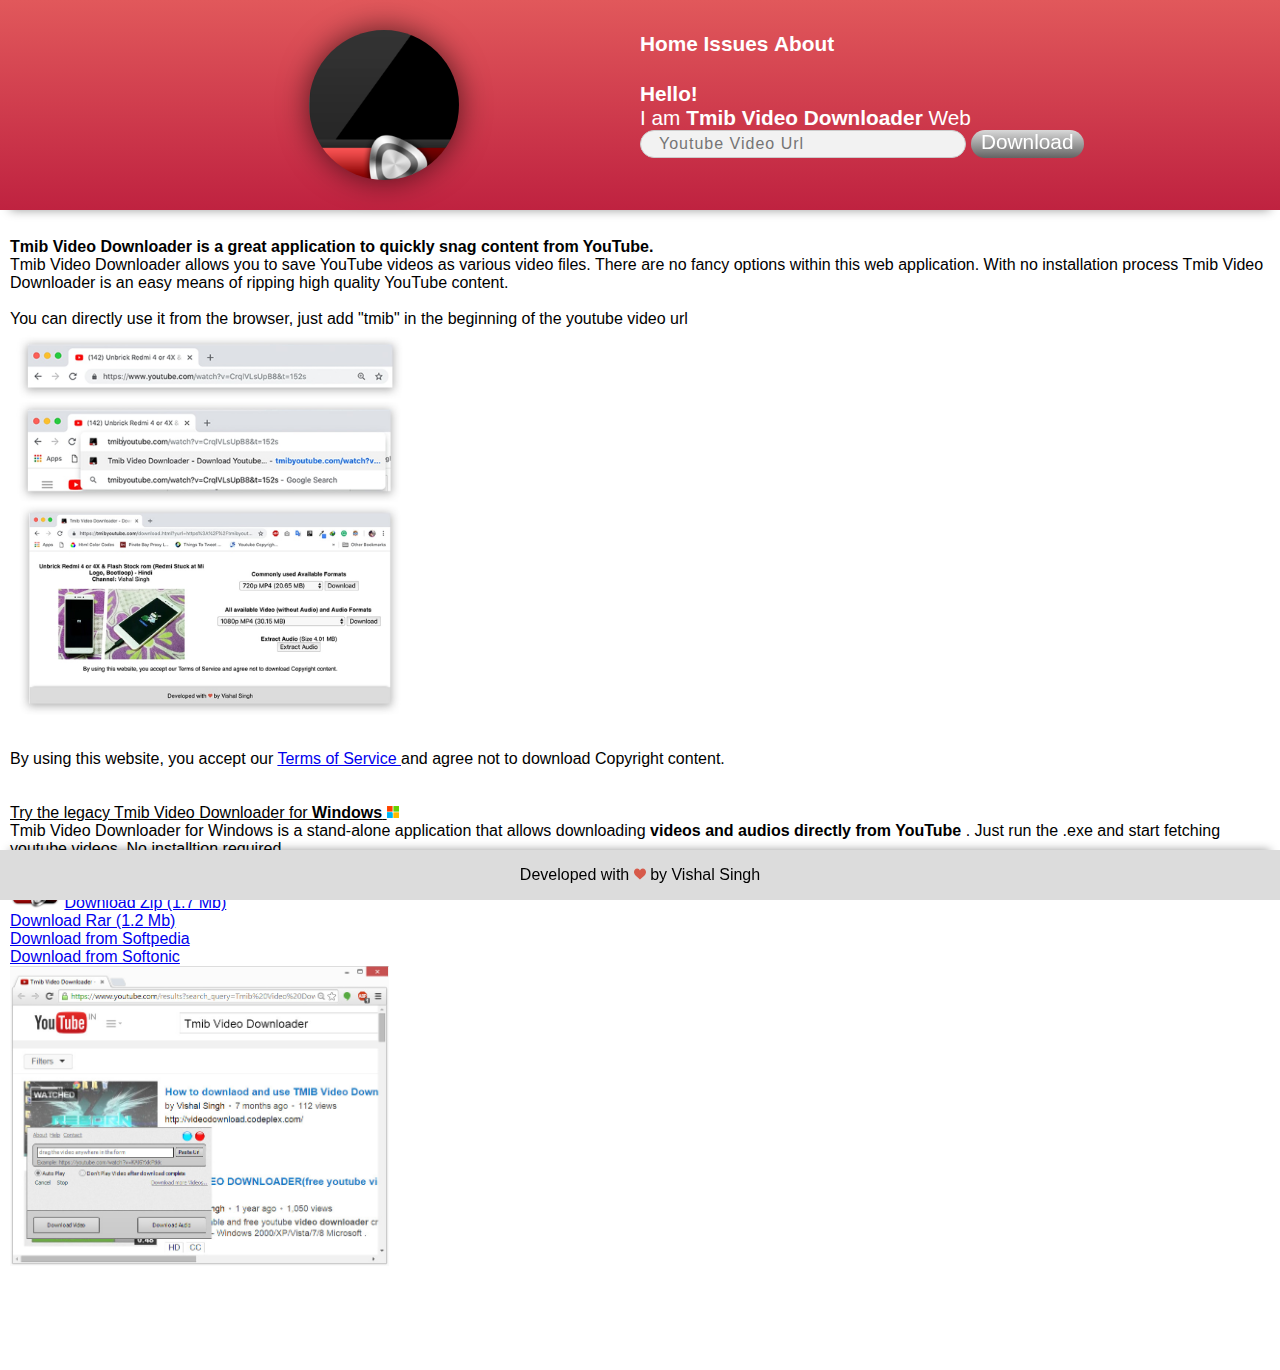
<file: index.html>
<!DOCTYPE html>
<html lang="en">
<head>
    <meta charset="UTF-8">
    <title>Download Youtube Video - 4k, 1080p and mp3 audio (Tmib Video Downloader)</title>
    <link rel="shortcut icon" type="image/png" href="favicon.png">
    <meta name="theme-color" content="#bf2240">
    <link href="https://fonts.googleapis.com/css?family=Open+Sans" rel="stylesheet">
    <link rel="stylesheet" href="style.css">
    <script src="script.js"></script>
    <meta name="viewport" content="width=device-width, initial-scale=1.0">
    <meta http-equiv="Content-Security-Policy" content="default-src 'self'; font-src 'self' data: fonts.gstatic.com;">
</head>
<body>

<main>

    <div class="main_top_container">
        <div class="flex-container">
            <div class="box1">
                <a href="index.html" class="iconHyperLink">
                <div class="circle_icon">
                </div>
                </a>
            </div>
            <div class="box2">
                <div class="box2-sub">
                    <div class="head-links-container">
                        <li><a href="index.html" class="head-links-underline">Home</a></li>
                        <li><a href="https://github.com/tmibvishal/tmibyoutube/issues" class="head-links-underline">Issues</a></li>
                        <li><a href="about.html" class="head-links-underline">About</a></li>
                    </div>

                    <br>
                    <b>Hello!</b>
                    <br>
                    <typing>
                        I am <b>Tmib Video Downloader</b> Web
                    </typing>
                    <br>

                    <form class="form" action="download.html" method="get" id="form1">
                        <input class="input" type="text" class="form__field" placeholder="Youtube Video Url" name="yurl" id="yurl" required/>
                        <a class="button" type="submit" href="#" id="getVidBut"><span>Download </span></a>
                    </form>
                    <br>
                    <br>

                </div>

            </div>
        </div>
    </div>



    <div class="main_remaining">
        <br>
        <strong>Tmib Video Downloader is a great application to quickly snag content from YouTube.</strong> <br>
        Tmib Video Downloader allows you to save YouTube videos as various video files. There are no fancy options within this web application. With no installation process Tmib Video Downloader is an easy means of ripping high quality YouTube content.
        <br>
        <br>

        <div>
        You can directly use it from the browser, just add "tmib" in the beginning of the youtube video url
            <br><img class="screenshot-fullwidth" src="images/add_url_screenshot.jpg" height="400">
        </div>
        <br>
        By using this website, you accept our <a href="terms.html"> Terms of Service </a>and agree not to download Copyright content.
        <br>
        <br>
        <br>
        <div>
            <u> Try the legacy Tmib Video Downloader for <strong>Windows</strong> </u> <img src="images/mcirosoft_windows_logo" width="12px"> <br>
            Tmib Video Downloader for Windows is a stand-alone application that allows downloading <strong> videos and audios directly from YouTube </strong>. Just run the .exe and start fetching youtube videos. No installtion required. <br>
            <img src="icon.png" height="50px">
            <a href="https://www.zipshare.com/download/eyJhcmNoaXZlSWQiOiI2N2UxMDJmNy0zNzZhLTQwZTUtYTE0Yi1lODE3YTI2YTM3ZDEiLCJlbWFpbCI6InRtaWJ2aXNoYWxAZ21haWwuY29tIn0=">Download Zip (1.7 Mb)</a> <br>
            <a href="https://softpedia-secure-download.com/dl/f29065e6199b861c2186338c263bc129/5c1769d4/100228244/software/internet/Video%20Downloader.rar">Download Rar (1.2 Mb)</a> <br>
            <a href="https://www.softpedia.com/get/Internet/Download-Managers/Tmib-Video-Download.shtml">Download from Softpedia</a> <br>
            <a href="https://tmibvideodownload.en.softonic.com/">Download from Softonic</a> <br>

            <img class="screenshot-fullwidth" src="images/tmibvideodownloader_pc_Screenshot" height="300px">

        </div>
    </div>

    <br>
    <br>
    <br>
    <br>
    <br>
</main>
<footer>
    <div class="footbar">
        <p>Developed with <img src="heart.svg" height="12px"> by Vishal Singh</p>
    </div>
</footer>



</body>
</html>
</file>
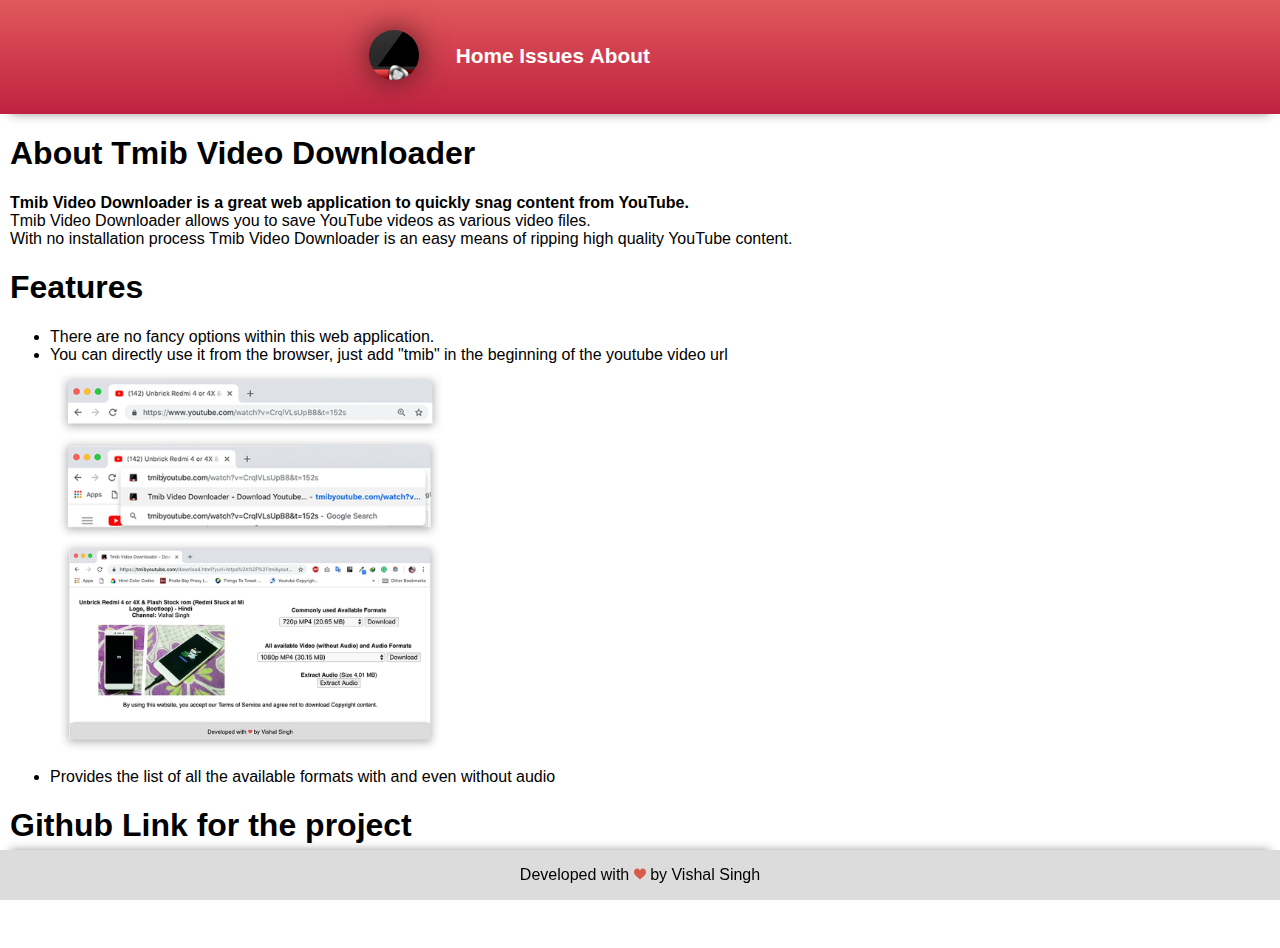
<file: about.html>
<!DOCTYPE html>
<html lang="en">
<head>
    <meta charset="UTF-8">
    <title>About Tmib Video Downloader - Download Youtube Video - 4k, 1080p, mp3 audio</title>
    <link rel="shortcut icon" type="image/png" href="favicon.png">
    <meta name="theme-color" content="#bf2240">
    <link rel="stylesheet" href="style.css">
    <link rel="stylesheet" href="style2.css">
    <meta name="viewport" content="width=device-width, initial-scale=1.0">
</head>
<body>
<div class="main_top_container">
    <div class="container_center_page2">
        <div class="flex-container">
            <div class="box1_page2">
                <a href="index.html" class="iconHyperLink">
                    <span class="circle_icon_2">
                    </span>
                </a>

            </div>
            <div class="box2_page2">
                <div class="box2-sub">
                    <div class="head-links-container">
                        <li><a href="index.html" class="head-links-underline">Home</a></li>
                        <li><a href="https://github.com/tmibvishal/tmibyoutube/issues" class="head-links-underline">Issues</a></li>
                        <li><a href="about.html" class="head-links-underline">About</a></li>
                    </div>
                </div>
            </div>
        </div>
    </div>
</div>

<div id="video">
    <h1>About Tmib Video Downloader</h1>
    <strong>Tmib Video Downloader is a great web application to quickly snag content from YouTube.</strong> <br>
    Tmib Video Downloader allows you to save YouTube videos as various video files.
    <br>With no installation process Tmib Video Downloader is an easy means of ripping high quality YouTube content.
    <h1>Features</h1>
    <ul>
        <li>There are no fancy options within this web application.</li>
        <li>You can directly use it from the browser, just add "tmib" in the beginning of the youtube video url
        <br><img class="screenshot-fullwidth" src="images/add_url_screenshot.jpg" height="400"></li>
        <li>Provides the list of all the available formats with and even without audio</li>
    </ul>
    <h1>Github Link for the project</h1>
    <a style="margin-left: 20px;" href="https://github.com/tmibvishal/tmibyoutube">https://github.com/tmibvishal/tmibyoutube</a>
</div>


<br>
<br>
<br>
</main>

<footer>
    <div class="footbar">
        <p>Developed with <img src="heart.svg" height="12px"> by Vishal Singh</p>
    </div>
</footer>
</body>
</html>
</file>
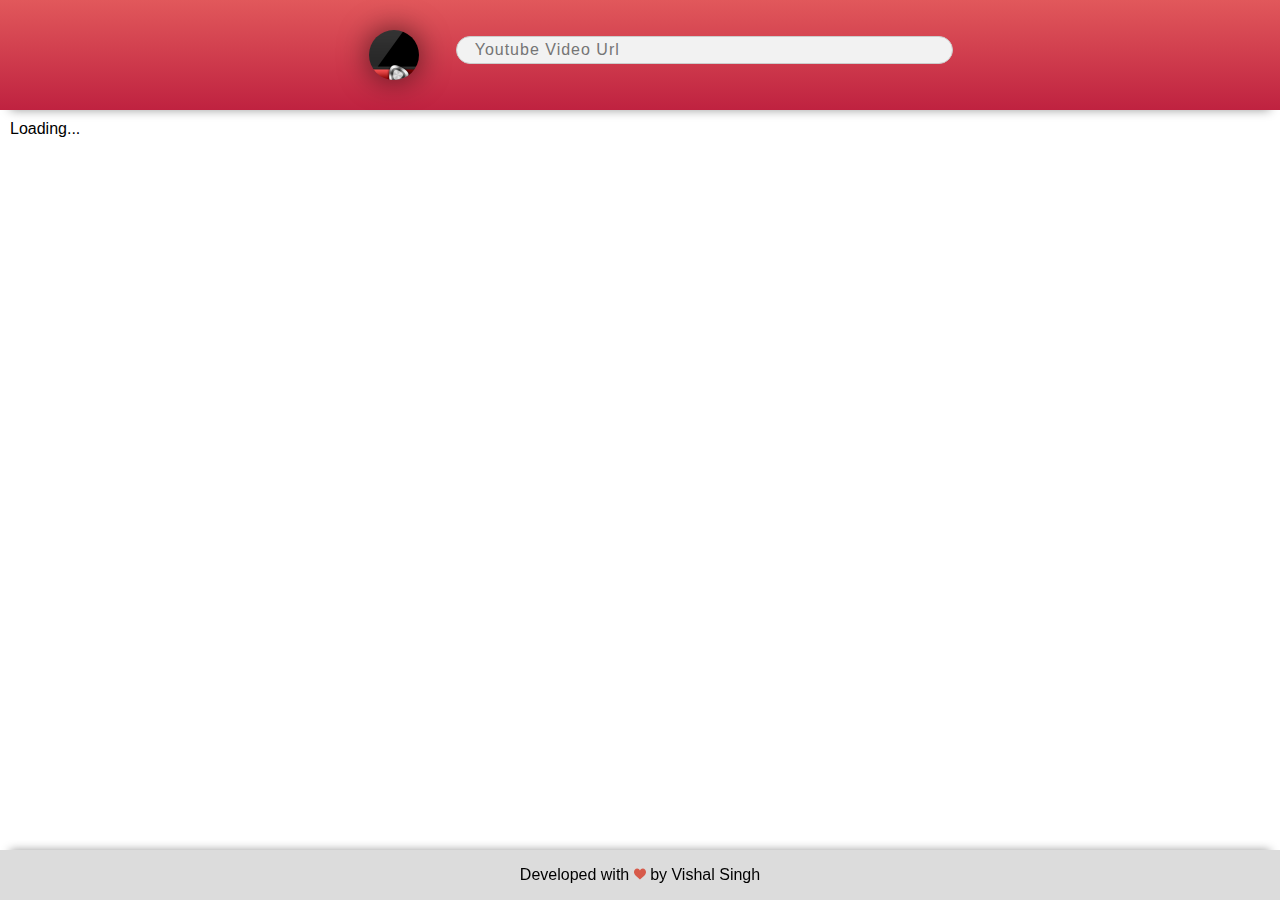
<file: download.htm>
<!DOCTYPE html>
<html lang="en">
<head>
    <meta charset="UTF-8">
    <title>Tmib Video Downloader - Download Youtube Video - 4k, 1080p</title>
    <link rel="stylesheet" href="style.css">
    <meta name="viewport" content="width=device-width, initial-scale=1.0">
    <script src="https://ajax.googleapis.com/ajax/libs/jquery/3.3.1/jquery.min.js"></script>
    <script src="script2.js">
    </script>
</head>
<body>
<main>
    <div class="main_top_container">
        <div class="container_center_page2">
            <div class="flex-container">
                <div class="box1_page2">
                    <span class="circle_icon_2">
                    </span>

                </div>
                <div class="box2_page2">
                    <div class="box2-sub">
                        <form class="form">
                            <input class="input" type="email" class="form__field" placeholder="Youtube Video Url"
                                   style="!important; width: 100%;"/>
                        </form>
                    </div>
                </div>
            </div>
        </div>
    </div>

    <div id="video">
        Loading...
    </div>

    <br>
    <br>
    <br>
</main>

<footer>
    <div class="footbar">
        <p>Developed with <img src="heart.svg" height="12px"> by Vishal Singh</p>
    </div>
</footer>



</body>
</html>
</file>
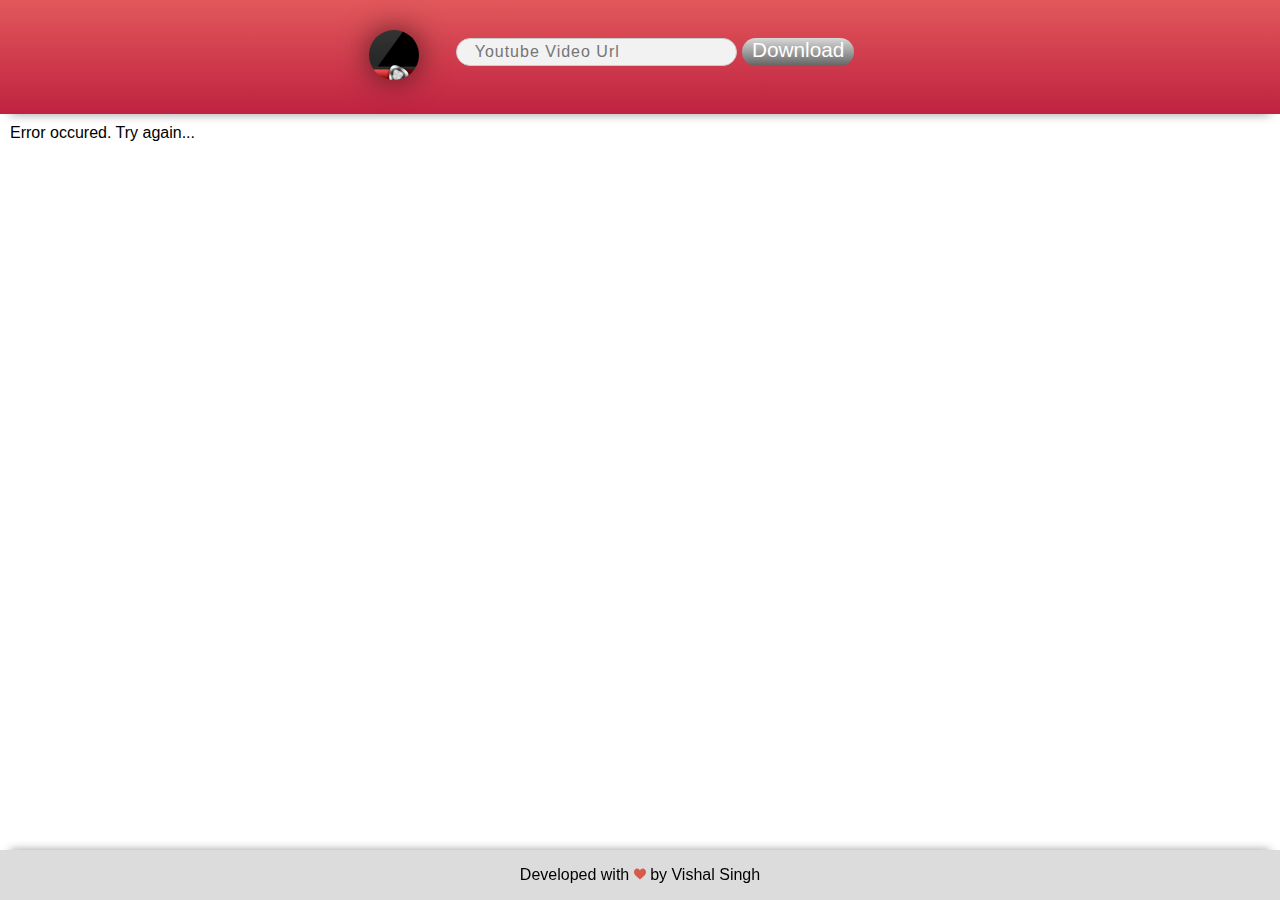
<file: download.html>
<!DOCTYPE html>
<html lang="en">
<head>
    <meta charset="UTF-8">
    <title>Tmib Video Downloader - Download Youtube Video - 4k, 1080p, mp3 audio</title>
    <link rel="shortcut icon" type="image/png" href="favicon.png">
    <meta name="theme-color" content="#bf2240">
    <link rel="stylesheet" href="style.css">
    <link rel="stylesheet" href="style2.css">
    <meta name="viewport" content="width=device-width, initial-scale=1.0">
    <script src="https://ajax.googleapis.com/ajax/libs/jquery/3.3.1/jquery.min.js"></script>
    <script src="script2.js">
    </script>
</head>
<body>
<main>
    <div class="main_top_container">
        <div class="container_center_page2">
            <div class="flex-container">
                <div class="box1_page2">
                    <a href="index.html" class="iconHyperLink">
                    <span class="circle_icon_2">
                    </span>
                    </a>

                </div>
                <div class="box2_page2">
                    <div class="box2-sub">
                        <form class="form" action="download.html" method="get" id="form1">
                            <input class="input" type="text" class="form__field" placeholder="Youtube Video Url"
                                   style="!important; width: 56%;" name="yurl" id="yurl" required/>
                            <a class="button" type="submit" href="#" id="getVidBut"><span>Download </span></a>
                        </form>
                    </div>
                </div>
            </div>
        </div>
    </div>

    <div id="video">
        Loading...
    </div>


    <br>
    <br>
    <br>
</main>

<footer>
    <div class="footbar">
        <p>Developed with <img src="heart.svg" height="12px"> by Vishal Singh</p>
    </div>
</footer>



</body>
</html>
</file>
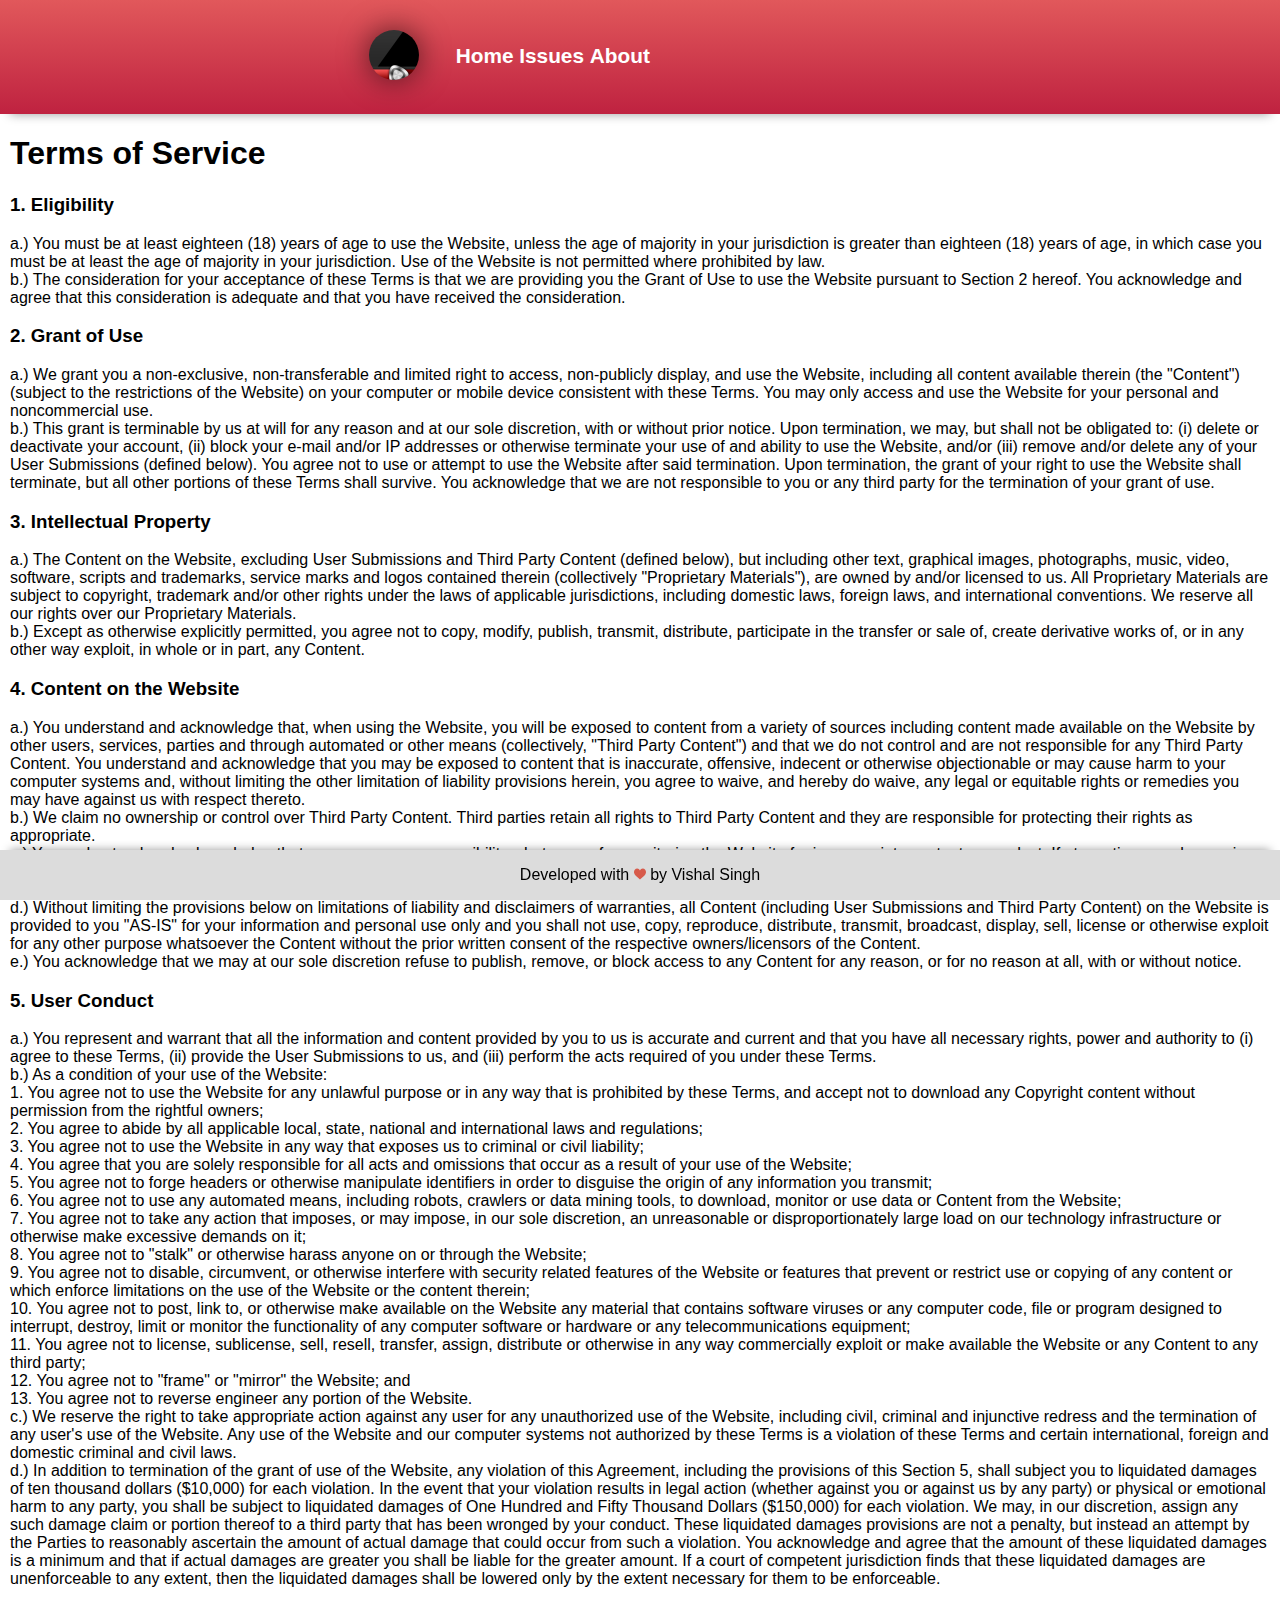
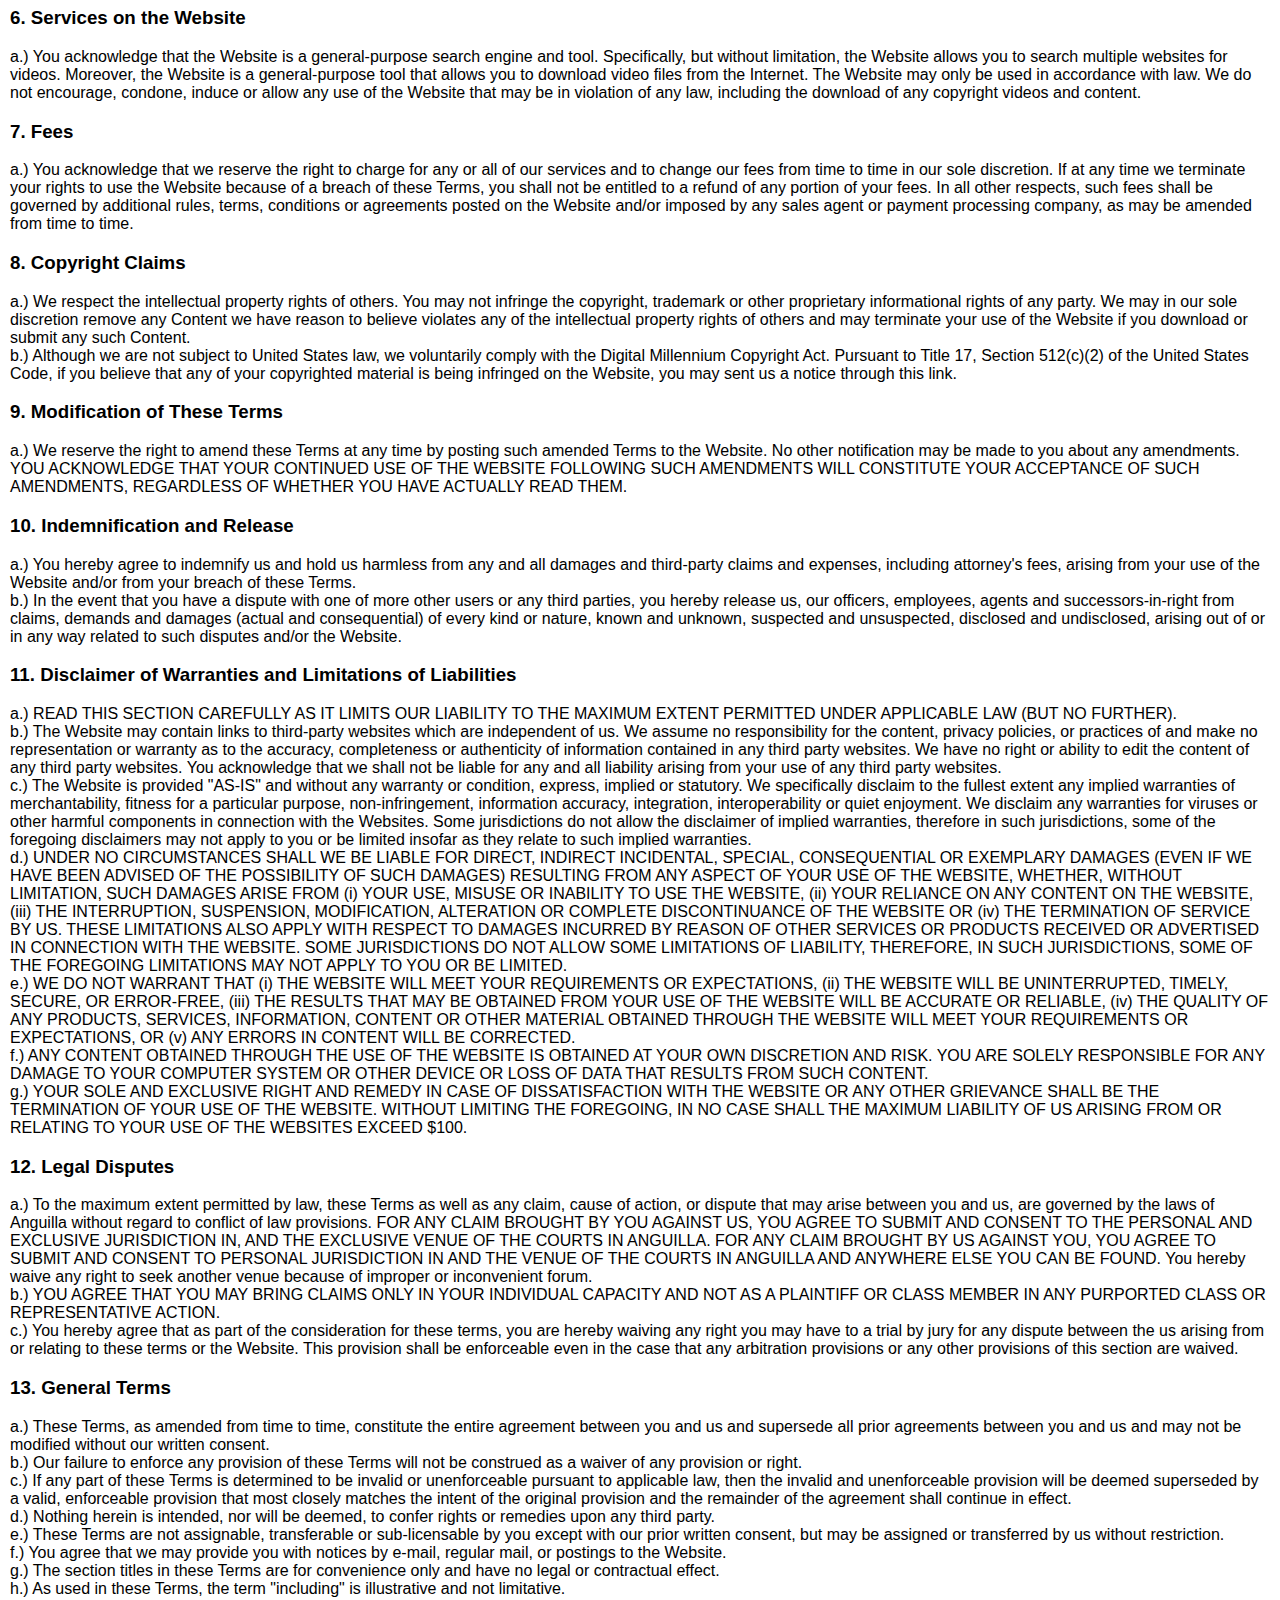
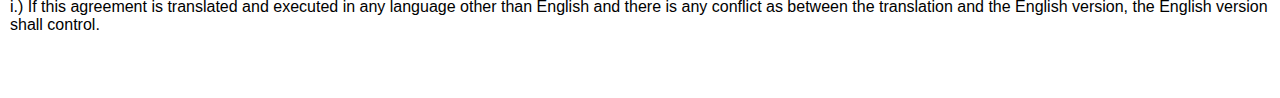
<file: terms.html>
<!DOCTYPE html>
<html lang="en">
<head>
    <meta charset="UTF-8">
    <title>Terms and Conditions</title>
    <link rel="shortcut icon" type="image/png" href="favicon.png">
    <meta name="theme-color" content="#bf2240">
    <link rel="stylesheet" href="style.css">
    <link rel="stylesheet" href="style2.css">
    <meta name="viewport" content="width=device-width, initial-scale=1.0">
</head>
<body>
<div class="main_top_container">
    <div class="container_center_page2">
        <div class="flex-container">
            <div class="box1_page2">
                <a href="index.html" class="iconHyperLink">
                <span class="circle_icon_2"></span>
                </a>

            </div>
            <div class="box2_page2">
                <div class="box2-sub">
                    <div class="head-links-container">
                        <li><a href="index.html" class="head-links-underline">Home</a></li>
                        <li><a href="https://github.com/tmibvishal/tmibyoutube/issues" class="head-links-underline">Issues</a></li>
                        <li><a href="about.html" class="head-links-underline">About</a></li>
                    </div>
                </div>
            </div>
        </div>
    </div>
</div>

<div id="video">

    <h1>Terms of Service</h1>
    <h3>1. Eligibility</h3>
    a.) You must be at least eighteen (18) years of age to use the Website, unless the age of majority in your
    jurisdiction is greater than eighteen (18) years of age, in which case you must be at least the age of majority in
    your jurisdiction. Use of the Website is not permitted where prohibited by law.
    <br>
    b.) The consideration for your acceptance of these Terms is that we are providing you the Grant of Use to use the
    Website pursuant to Section 2 hereof. You acknowledge and agree that this consideration is adequate and that you
    have received the consideration.


    <h3>2. Grant of Use</h3>
    a.) We grant you a non-exclusive, non-transferable and limited right to access, non-publicly display, and use the
    Website, including all content available therein (the "Content") (subject to the restrictions of the Website) on
    your computer or mobile device consistent with these Terms. You may only access and use the Website for your
    personal and noncommercial use.
    <br>
    b.) This grant is terminable by us at will for any reason and at our sole discretion, with or without prior notice.
    Upon termination, we may, but shall not be obligated to: (i) delete or deactivate your account, (ii) block your
    e-mail and/or IP addresses or otherwise terminate your use of and ability to use the Website, and/or (iii) remove
    and/or delete any of your User Submissions (defined below). You agree not to use or attempt to use the Website after
    said termination. Upon termination, the grant of your right to use the Website shall terminate, but all other
    portions of these Terms shall survive. You acknowledge that we are not responsible to you or any third party for the
    termination of your grant of use.


    <h3>3. Intellectual Property</h3>
    a.) The Content on the Website, excluding User Submissions and Third Party Content (defined below), but including
    other text, graphical images, photographs, music, video, software, scripts and trademarks, service marks and logos
    contained therein (collectively "Proprietary Materials"), are owned by and/or licensed to us. All Proprietary
    Materials are subject to copyright, trademark and/or other rights under the laws of applicable jurisdictions,
    including domestic laws, foreign laws, and international conventions. We reserve all our rights over our Proprietary
    Materials.
    <br>
    b.) Except as otherwise explicitly permitted, you agree not to copy, modify, publish, transmit, distribute,
    participate in the transfer or sale of, create derivative works of, or in any other way exploit, in whole or in
    part, any Content.


    <h3>4. Content on the Website</h3>
    a.) You understand and acknowledge that, when using the Website, you will be exposed to content from a variety of
    sources including content made available on the Website by other users, services, parties and through automated or
    other means (collectively, "Third Party Content") and that we do not control and are not responsible for any Third
    Party Content. You understand and acknowledge that you may be exposed to content that is inaccurate, offensive,
    indecent or otherwise objectionable or may cause harm to your computer systems and, without limiting the other
    limitation of liability provisions herein, you agree to waive, and hereby do waive, any legal or equitable rights or
    remedies you may have against us with respect thereto.
    <br>
    b.) We claim no ownership or control over Third Party Content. Third parties retain all rights to Third Party
    Content and they are responsible for protecting their rights as appropriate.
    <br>
    c.) You understand and acknowledge that we assume no responsibility whatsoever for monitoring the Website for
    inappropriate content or conduct. If at any time we choose, in our sole discretion, to monitor such content, we
    assume no responsibility for such content, have no obligation to modify or remove any such content (including User
    Submissions and Third Party Content), and assume no responsibility for the conduct of others submitting any such
    content (including User Submissions and Third Party Content).
    <br>
    d.) Without limiting the provisions below on limitations of liability and disclaimers of warranties, all Content
    (including User Submissions and Third Party Content) on the Website is provided to you "AS-IS" for your information
    and personal use only and you shall not use, copy, reproduce, distribute, transmit, broadcast, display, sell,
    license or otherwise exploit for any other purpose whatsoever the Content without the prior written consent of the
    respective owners/licensors of the Content.
    <br>
    e.) You acknowledge that we may at our sole discretion refuse to publish, remove, or block access to any Content for
    any reason, or for no reason at all, with or without notice.


    <h3>5. User Conduct</h3>
    a.) You represent and warrant that all the information and content provided by you to us is accurate and current and
    that you have all necessary rights, power and authority to (i) agree to these Terms, (ii) provide the User
    Submissions to us, and (iii) perform the acts required of you under these Terms.
    <br>
    b.) As a condition of your use of the Website:
    <br>
    1. You agree not to use the Website for any unlawful purpose or in any way that is prohibited by these Terms, and
    accept not to download any Copyright content without permission from the rightful owners;
    <br>2. You agree to abide by all applicable local, state, national and international laws and regulations;
    <br>3. You agree not to use the Website in any way that exposes us to criminal or civil liability;
    <br>4. You agree that you are solely responsible for all acts and omissions that occur as a result of your use of
    the Website;
    <br>5. You agree not to forge headers or otherwise manipulate identifiers in order to disguise the origin of any
    information you transmit;
    <br>6. You agree not to use any automated means, including robots, crawlers or data mining tools, to download,
    monitor or use data or Content from the Website;
    <br>7. You agree not to take any action that imposes, or may impose, in our sole discretion, an unreasonable or
    disproportionately large load on our technology infrastructure or otherwise make excessive demands on it;
    <br>8. You agree not to "stalk" or otherwise harass anyone on or through the Website;
    <br>9. You agree not to disable, circumvent, or otherwise interfere with security related features of the Website or
    features that prevent or restrict use or copying of any content or which enforce limitations on the use of the
    Website or the content therein;
    <br>10. You agree not to post, link to, or otherwise make available on the Website any material that contains
    software viruses or any computer code, file or program designed to interrupt, destroy, limit or monitor the
    functionality of any computer software or hardware or any telecommunications equipment;
    <br>11. You agree not to license, sublicense, sell, resell, transfer, assign, distribute or otherwise in any way
    commercially exploit or make available the Website or any Content to any third party;
    <br>12. You agree not to "frame" or "mirror" the Website; and
    <br>13. You agree not to reverse engineer any portion of the Website.
    <br>c.) We reserve the right to take appropriate action against any user for any unauthorized use of the Website,
    including civil, criminal and injunctive redress and the termination of any user's use of the Website. Any use of
    the Website and our computer systems not authorized by these Terms is a violation of these Terms and certain
    international, foreign and domestic criminal and civil laws.

    <br>d.) In addition to termination of the grant of use of the Website, any violation of this Agreement, including
    the provisions of this Section 5, shall subject you to liquidated damages of ten thousand dollars ($10,000) for each
    violation. In the event that your violation results in legal action (whether against you or against us by any party)
    or physical or emotional harm to any party, you shall be subject to liquidated damages of One Hundred and Fifty
    Thousand Dollars ($150,000) for each violation. We may, in our discretion, assign any such damage claim or portion
    thereof to a third party that has been wronged by your conduct. These liquidated damages provisions are not a
    penalty, but instead an attempt by the Parties to reasonably ascertain the amount of actual damage that could occur
    from such a violation. You acknowledge and agree that the amount of these liquidated damages is a minimum and that
    if actual damages are greater you shall be liable for the greater amount. If a court of competent jurisdiction finds
    that these liquidated damages are unenforceable to any extent, then the liquidated damages shall be lowered only by
    the extent necessary for them to be enforceable.


    <h3>6. Services on the Website</h3>
    a.) You acknowledge that the Website is a general-purpose search engine and tool. Specifically, but without
    limitation, the Website allows you to search multiple websites for videos. Moreover, the Website is a
    general-purpose tool that allows you to download video files from the Internet. The Website may only be used in
    accordance with law. We do not encourage, condone, induce or allow any use of the Website that may be in violation
    of any law, including the download of any copyright videos and content.


    <h3>7. Fees</h3>
    a.) You acknowledge that we reserve the right to charge for any or all of our services and to change our fees from
    time to time in our sole discretion. If at any time we terminate your rights to use the Website because of a breach
    of these Terms, you shall not be entitled to a refund of any portion of your fees. In all other respects, such fees
    shall be governed by additional rules, terms, conditions or agreements posted on the Website and/or imposed by any
    sales agent or payment processing company, as may be amended from time to time.


    <h3>8. Copyright Claims</h3>
    a.) We respect the intellectual property rights of others. You may not infringe the copyright, trademark or other
    proprietary informational rights of any party. We may in our sole discretion remove any Content we have reason to
    believe violates any of the intellectual property rights of others and may terminate your use of the Website if you
    download or submit any such Content.
    <br>
    b.) Although we are not subject to United States law, we voluntarily comply with the Digital Millennium Copyright
    Act. Pursuant to Title 17, Section 512(c)(2) of the United States Code, if you believe that any of your copyrighted
    material is being infringed on the Website, you may sent us a notice through this link.


    <h3>9. Modification of These Terms</h3>
    a.) We reserve the right to amend these Terms at any time by posting such amended Terms to the Website. No other
    notification may be made to you about any amendments. YOU ACKNOWLEDGE THAT YOUR CONTINUED USE OF THE WEBSITE
    FOLLOWING SUCH AMENDMENTS WILL CONSTITUTE YOUR ACCEPTANCE OF SUCH AMENDMENTS, REGARDLESS OF WHETHER YOU HAVE
    ACTUALLY READ THEM.
    <br>

    <h3>10. Indemnification and Release</h3>
    a.) You hereby agree to indemnify us and hold us harmless from any and all damages and third-party claims and
    expenses, including attorney's fees, arising from your use of the Website and/or from your breach of these Terms.
    <br>
    b.) In the event that you have a dispute with one of more other users or any third parties, you hereby release us,
    our officers, employees, agents and successors-in-right from claims, demands and damages (actual and consequential)
    of every kind or nature, known and unknown, suspected and unsuspected, disclosed and undisclosed, arising out of or
    in any way related to such disputes and/or the Website.


    <h3>11. Disclaimer of Warranties and Limitations of Liabilities</h3>
    a.) READ THIS SECTION CAREFULLY AS IT LIMITS OUR LIABILITY TO THE MAXIMUM EXTENT PERMITTED UNDER APPLICABLE LAW (BUT
    NO FURTHER).
    <br>
    b.) The Website may contain links to third-party websites which are independent of us. We assume no responsibility
    for the content, privacy policies, or practices of and make no representation or warranty as to the accuracy,
    completeness or authenticity of information contained in any third party websites. We have no right or ability to
    edit the content of any third party websites. You acknowledge that we shall not be liable for any and all liability
    arising from your use of any third party websites.
    <br>
    c.) The Website is provided "AS-IS" and without any warranty or condition, express, implied or statutory. We
    specifically disclaim to the fullest extent any implied warranties of merchantability, fitness for a particular
    purpose, non-infringement, information accuracy, integration, interoperability or quiet enjoyment. We disclaim any
    warranties for viruses or other harmful components in connection with the Websites. Some jurisdictions do not allow
    the disclaimer of implied warranties, therefore in such jurisdictions, some of the foregoing disclaimers may not
    apply to you or be limited insofar as they relate to such implied warranties.
    <br>
    d.) UNDER NO CIRCUMSTANCES SHALL WE BE LIABLE FOR DIRECT, INDIRECT INCIDENTAL, SPECIAL, CONSEQUENTIAL OR EXEMPLARY
    DAMAGES (EVEN IF WE HAVE BEEN ADVISED OF THE POSSIBILITY OF SUCH DAMAGES) RESULTING FROM ANY ASPECT OF YOUR USE OF
    THE WEBSITE, WHETHER, WITHOUT LIMITATION, SUCH DAMAGES ARISE FROM (i) YOUR USE, MISUSE OR INABILITY TO USE THE
    WEBSITE, (ii) YOUR RELIANCE ON ANY CONTENT ON THE WEBSITE, (iii) THE INTERRUPTION, SUSPENSION, MODIFICATION,
    ALTERATION OR COMPLETE DISCONTINUANCE OF THE WEBSITE OR (iv) THE TERMINATION OF SERVICE BY US. THESE LIMITATIONS
    ALSO APPLY WITH RESPECT TO DAMAGES INCURRED BY REASON OF OTHER SERVICES OR PRODUCTS RECEIVED OR ADVERTISED IN
    CONNECTION WITH THE WEBSITE. SOME JURISDICTIONS DO NOT ALLOW SOME LIMITATIONS OF LIABILITY, THEREFORE, IN SUCH
    JURISDICTIONS, SOME OF THE FOREGOING LIMITATIONS MAY NOT APPLY TO YOU OR BE LIMITED.
    <br>
    e.) WE DO NOT WARRANT THAT (i) THE WEBSITE WILL MEET YOUR REQUIREMENTS OR EXPECTATIONS, (ii) THE WEBSITE WILL BE
    UNINTERRUPTED, TIMELY, SECURE, OR ERROR-FREE, (iii) THE RESULTS THAT MAY BE OBTAINED FROM YOUR USE OF THE WEBSITE
    WILL BE ACCURATE OR RELIABLE, (iv) THE QUALITY OF ANY PRODUCTS, SERVICES, INFORMATION, CONTENT OR OTHER MATERIAL
    OBTAINED THROUGH THE WEBSITE WILL MEET YOUR REQUIREMENTS OR EXPECTATIONS, OR (v) ANY ERRORS IN CONTENT WILL BE
    CORRECTED.
    <br>
    f.) ANY CONTENT OBTAINED THROUGH THE USE OF THE WEBSITE IS OBTAINED AT YOUR OWN DISCRETION AND RISK. YOU ARE SOLELY
    RESPONSIBLE FOR ANY DAMAGE TO YOUR COMPUTER SYSTEM OR OTHER DEVICE OR LOSS OF DATA THAT RESULTS FROM SUCH CONTENT.
    <br>
    g.) YOUR SOLE AND EXCLUSIVE RIGHT AND REMEDY IN CASE OF DISSATISFACTION WITH THE WEBSITE OR ANY OTHER GRIEVANCE
    SHALL BE THE TERMINATION OF YOUR USE OF THE WEBSITE. WITHOUT LIMITING THE FOREGOING, IN NO CASE SHALL THE MAXIMUM
    LIABILITY OF US ARISING FROM OR RELATING TO YOUR USE OF THE WEBSITES EXCEED $100.


    <h3>12. Legal Disputes</h3>
    a.) To the maximum extent permitted by law, these Terms as well as any claim, cause of action, or dispute that may
    arise between you and us, are governed by the laws of Anguilla without regard to conflict of law provisions. FOR ANY
    CLAIM BROUGHT BY YOU AGAINST US, YOU AGREE TO SUBMIT AND CONSENT TO THE PERSONAL AND EXCLUSIVE JURISDICTION IN, AND
    THE EXCLUSIVE VENUE OF THE COURTS IN ANGUILLA. FOR ANY CLAIM BROUGHT BY US AGAINST YOU, YOU AGREE TO SUBMIT AND
    CONSENT TO PERSONAL JURISDICTION IN AND THE VENUE OF THE COURTS IN ANGUILLA AND ANYWHERE ELSE YOU CAN BE FOUND. You
    hereby waive any right to seek another venue because of improper or inconvenient forum.
    <br>
    b.) YOU AGREE THAT YOU MAY BRING CLAIMS ONLY IN YOUR INDIVIDUAL CAPACITY AND NOT AS A PLAINTIFF OR CLASS MEMBER IN
    ANY PURPORTED CLASS OR REPRESENTATIVE ACTION.
    <br>
    c.) You hereby agree that as part of the consideration for these terms, you are hereby waiving any right you may
    have to a trial by jury for any dispute between the us arising from or relating to these terms or the Website. This
    provision shall be enforceable even in the case that any arbitration provisions or any other provisions of this
    section are waived.


    <h3>13. General Terms</h3>
    a.) These Terms, as amended from time to time, constitute the entire agreement between you and us and supersede all
    prior agreements between you and us and may not be modified without our written consent.
    <br>
    b.) Our failure to enforce any provision of these Terms will not be construed as a waiver of any provision or right.
    <br>
    c.) If any part of these Terms is determined to be invalid or unenforceable pursuant to applicable law, then the
    invalid and unenforceable provision will be deemed superseded by a valid, enforceable provision that most closely
    matches the intent of the original provision and the remainder of the agreement shall continue in effect.
    <br>
    d.) Nothing herein is intended, nor will be deemed, to confer rights or remedies upon any third party.
    <br>
    e.) These Terms are not assignable, transferable or sub-licensable by you except with our prior written consent, but
    may be assigned or transferred by us without restriction.
    <br>
    f.) You agree that we may provide you with notices by e-mail, regular mail, or postings to the Website.
    <br>
    g.) The section titles in these Terms are for convenience only and have no legal or contractual effect.
    <br>
    h.) As used in these Terms, the term "including" is illustrative and not limitative.
    <br>
    i.) If this agreement is translated and executed in any language other than English and there is any conflict as
    between the translation and the English version, the English version shall control.
</div>


<br>
<br>
<br>
</main>

<footer>
    <div class="footbar">
        <p>Developed with <img src="heart.svg" height="12px"> by Vishal Singh</p>
    </div>
</footer>
</body>
</html>
</file>
<file: style.css>
body {
    margin: 0px;
    font-family: sans-serif;
}

.flex-container {
    width: 80%;
    margin: auto;
    display: flex;
    flex-wrap: wrap;
}

.box1 {
    display: flex;
    width: 50%;
    text-align: center;
}

.box2 {
    display: flex;
    width: 50%;
}

.container_center_page2 {
    width: 60%;
    margin: 0px auto;
}

.box1_page2 {
    display: flex;
    width: 20%;
    text-align: center;
}

.box2_page2 {
    display: flex;
    width: 80%;
}

.box2-sub {
    font-size: 1.3rem;
    margin: auto;
    width: 100%;
}

.footbar {
    position: fixed;
    bottom: 0px;
    left: 0px;
    width: 100%;
    text-align: center;
    box-shadow: 0px -10px 10px -10px rgba(1, 1, 1, 0.4);
    background: #dcdcdc;
}

.circle_icon {
    height: 150px;
    width: 150px;
    margin: 30px auto;
    border-radius: 50%;
    background: white;
    background-image: url("icon.png");
    background-size: 190px;
    background-position: center;
    box-shadow: 0px 0px 30px 0px rgba(1, 1, 1, 0.6);
    animation: flip 1s;
    animation-fill-mode: forwards;
}

.circle_icon_2 {
    display: inline-block;
    height: 50px;
    width: 50px;
    margin: 30px auto;
    border-radius: 50%;
    background: white;
    background-image: url("icon.png");
    background-size: 64px;
    background-position: center;
    box-shadow: 0px 0px 30px 0px rgba(1, 1, 1, 0.6);
    animation: flip2 1s;
    animation-fill-mode: forwards;
}

.head-links-container li {
    display: inline-block;
}

.head-links-underline {
    cursor: pointer;
    text-align: center;
    text-decoration: none;
    color: #fff;
    font-weight: bolder;
    padding: 0px;
}

.head-links-underline::after {
    content: "";
    display: block;
    width: 0px;
    height: 2px;
    background: #fff;
    transform: translateX(50%);
    transition: .3s;
}

.head-links-underline:hover::after {
    width: 100%;
    transform: translateX(0);
}


.backButton{
    height: 20px;
    display: inline-block;
    margin: auto;
}

#video {

    margin: 10px;

}

@keyframes flip {
    0% {
        height: 0px;
        width: 0px;
        transform: rotate(-90deg);
    }
    100% {
        height: 150px;
        width: 150px;
        transform: rotate(0deg);
    }

}

@keyframes flip2 {
    0% {
        height: 0px;
        width: 0px;
        transform: rotate(-90deg);
    }
    100% {
        height: 50px;
        width: 50px;
        transform: rotate(0deg);
    }
}

.main_top_container {
    color: white;
    background-image: linear-gradient(#e1585b, #bf2240);
    box-shadow: 0px 10px 10px -10px rgba(1, 1, 1, 0.4);
}

.input {
    margin-right: 5px;
    margin-bottom: 10px;
    width: 20rem;
    height: 1.5rem;
    background: #F2F2F2;
    border: 1px solid #CCCCCC;
    border-radius: 2rem;
    outline: none;
    font-size: 1rem;
    color: #737373;
    letter-spacing: 1px;
    text-indent: 1rem;
    float: left;
}

.main_remaining {
    padding: 10px;
}

.button {
    text-decoration: none;
    color: white;
    cursor: pointer;
    padding-left: 10px;
    padding-right: 10px;
    background-image: linear-gradient(hsla(0, 0%, 85%, 1), hsla(0, 0%, 39%, 1));
    height: calc(1.5rem + 4px);
    border-radius: 2rem;
    float: left;

    transition: all 0.5s;
}

.iconHyperLink{
    display: block;
    width: 100%;
}

@media screen and (min-width: 650px) {
    .button span {
        display: inline-block;
        position: relative;
        transition: 0.5s;
    }

    .button span:after {
        content: '→';
        position: absolute;
        opacity: 0;
        top: 0;
        right: -20px;
        transition: 0.5s;
    }

    .button:hover span {
        padding-right: 25px;
    }

    .button:hover span:after {
        opacity: 1;
        right: 0;
    }

}

@media screen and (max-width: 1120px) {

    .box2-sub {
        font-size: 1.3rem;
        margin: auto;
        width: 100%;
    }

    .flex-container {
        width: 100%;
    }
}

@media screen and (max-width: 700px) {

    .box1 {
        width: 40%;
    }

    .box2 {
        width: 60%;
    }

    .container_center_page2 {
        width: 90%;
        margin: 0px auto;
    }

}

@media screen and (max-width: 570px) {

    .box1 {
        width: 35%;
    }

    .box2 {
        width: 65%;
    }

}

@media screen and (max-width: 525px) {

    .screenshot-fullwidth{
        width: 100%;
        height: auto;
    }

    .flex-container {
        text-align: center;
    }

    .box1 {
        width: 100%;
    }

    .box2 {
        text-align: center;
        width: 100%;
        margin-bottom: 20px;
    }

    .input {
        display: block;
        width: 80%;
        margin: 0px auto;
        margin-bottom: 10px;
        float: none;
    }

    .button {
        height: calc(1.5rem + 4px);
        border-radius: 2rem;
        float: none;
        margin-left: 0px;
        transition: none;
    }
}
</file>
<file: style2.css>
.box1_style2 {
    margin-top: 30px;
    display: flex;
    width: 50%;
    text-align: center;
}

.box1_style2 {
    margin-top: 30px;
    display: flex;
    width: 50%;
}

.crop {
    text-align: center;
    height: 198px;
    overflow: hidden;
}


.crop img {
    margin-top: -34px;
}

select{
    font-size: 1.1rem;
}
button{
    font-size: 1.1rem;
}
@media screen and (max-width: 800px){
    .box1_style2{
        text-align: center;
        width: 100%;
    }
    .box2_style2{
        text-align: center;
        width: 100%;
    }
}

@media screen and (max-width: 400px) {

    .crop {
        text-align: center;
        height: auto;
        overflow: auto;
    }

    .crop img {
        width: 100%;
        margin-top: 0px;
    }
}
</file>
